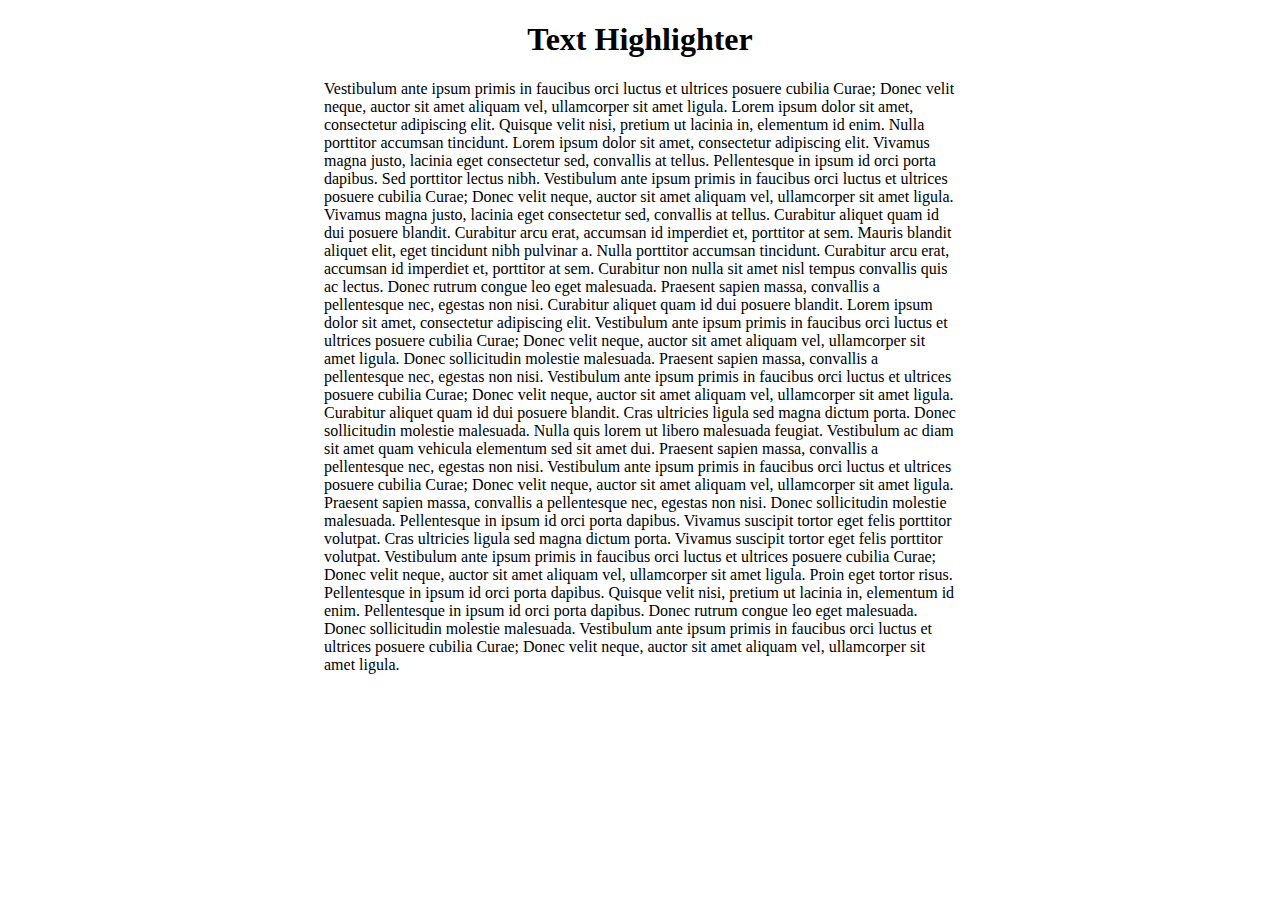
<file: example/index.html>
<!DOCTYPE html>
<html>
<head>
	<title>Text Highlighter</title>
	<script type="text/javascript" src="https://cdnjs.cloudflare.com/ajax/libs/jquery/3.3.1/jquery.min.js"></script>
	<script type="text/javascript" src="../text-highlighter.min.js"></script>
	<link rel="stylesheet" type="text/css" href="../text-highlighter.css">
	<style type="text/css">
		.container {
			width: 50%;
			margin: 0 auto;
		}
		h1 {
			text-align: center;
		}
	</style>
</head>
<body>
<div class="container">
	<h1>Text Highlighter</h1>
	<div id="highlighter">
			Vestibulum ante ipsum primis in faucibus orci luctus et ultrices posuere cubilia Curae; Donec velit neque, auctor sit amet aliquam vel, ullamcorper sit amet ligula. Lorem ipsum dolor sit amet, consectetur adipiscing elit. Quisque velit nisi, pretium ut lacinia in, elementum id enim.

			Nulla porttitor accumsan tincidunt. Lorem ipsum dolor sit amet, consectetur adipiscing elit. Vivamus magna justo, lacinia eget consectetur sed, convallis at tellus.

			Pellentesque in ipsum id orci porta dapibus. Sed porttitor lectus nibh. Vestibulum ante ipsum primis in faucibus orci luctus et ultrices posuere cubilia Curae; Donec velit neque, auctor sit amet aliquam vel, ullamcorper sit amet ligula.

			Vivamus magna justo, lacinia eget consectetur sed, convallis at tellus. Curabitur aliquet quam id dui posuere blandit. Curabitur arcu erat, accumsan id imperdiet et, porttitor at sem.

			Mauris blandit aliquet elit, eget tincidunt nibh pulvinar a. Nulla porttitor accumsan tincidunt. Curabitur arcu erat, accumsan id imperdiet et, porttitor at sem.

			Curabitur non nulla sit amet nisl tempus convallis quis ac lectus. Donec rutrum congue leo eget malesuada. Praesent sapien massa, convallis a pellentesque nec, egestas non nisi.

			Curabitur aliquet quam id dui posuere blandit. Lorem ipsum dolor sit amet, consectetur adipiscing elit. Vestibulum ante ipsum primis in faucibus orci luctus et ultrices posuere cubilia Curae; Donec velit neque, auctor sit amet aliquam vel, ullamcorper sit amet ligula.

			Donec sollicitudin molestie malesuada. Praesent sapien massa, convallis a pellentesque nec, egestas non nisi. Vestibulum ante ipsum primis in faucibus orci luctus et ultrices posuere cubilia Curae; Donec velit neque, auctor sit amet aliquam vel, ullamcorper sit amet ligula.

			Curabitur aliquet quam id dui posuere blandit. Cras ultricies ligula sed magna dictum porta. Donec sollicitudin molestie malesuada.

			Nulla quis lorem ut libero malesuada feugiat. Vestibulum ac diam sit amet quam vehicula elementum sed sit amet dui. Praesent sapien massa, convallis a pellentesque nec, egestas non nisi.

			Vestibulum ante ipsum primis in faucibus orci luctus et ultrices posuere cubilia Curae; Donec velit neque, auctor sit amet aliquam vel, ullamcorper sit amet ligula. Praesent sapien massa, convallis a pellentesque nec, egestas non nisi. Donec sollicitudin molestie malesuada.

			Pellentesque in ipsum id orci porta dapibus. Vivamus suscipit tortor eget felis porttitor volutpat. Cras ultricies ligula sed magna dictum porta.

			Vivamus suscipit tortor eget felis porttitor volutpat. Vestibulum ante ipsum primis in faucibus orci luctus et ultrices posuere cubilia Curae; Donec velit neque, auctor sit amet aliquam vel, ullamcorper sit amet ligula. Proin eget tortor risus.

			Pellentesque in ipsum id orci porta dapibus. Quisque velit nisi, pretium ut lacinia in, elementum id enim. Pellentesque in ipsum id orci porta dapibus.

			Donec rutrum congue leo eget malesuada. Donec sollicitudin molestie malesuada. Vestibulum ante ipsum primis in faucibus orci luctus et ultrices posuere cubilia Curae; Donec velit neque, auctor sit amet aliquam vel, ullamcorper sit amet ligula.
	</div>
</div>
<script type="text/javascript">
	const selector1 = new TextSelector({
		selector : '#highlighter',
		items : {
			'Green' : { 'color' : "#14c917" },
			'Red' : { 'color' : "#ff0000" },
			'Blue' : { 'color' : "#225fe2" },
			'Yellow' : { 'color' : "#e2e837" },
			'Black' : {'color' : '#000000'},
			'Purple' : {'color' : '#800080'},
			'Orange' : {'color': '#FFA500'},
			'Cyan' : {'color' :'#00FFFF'},
		}
	});
</script>
</body>
</html>
</file>
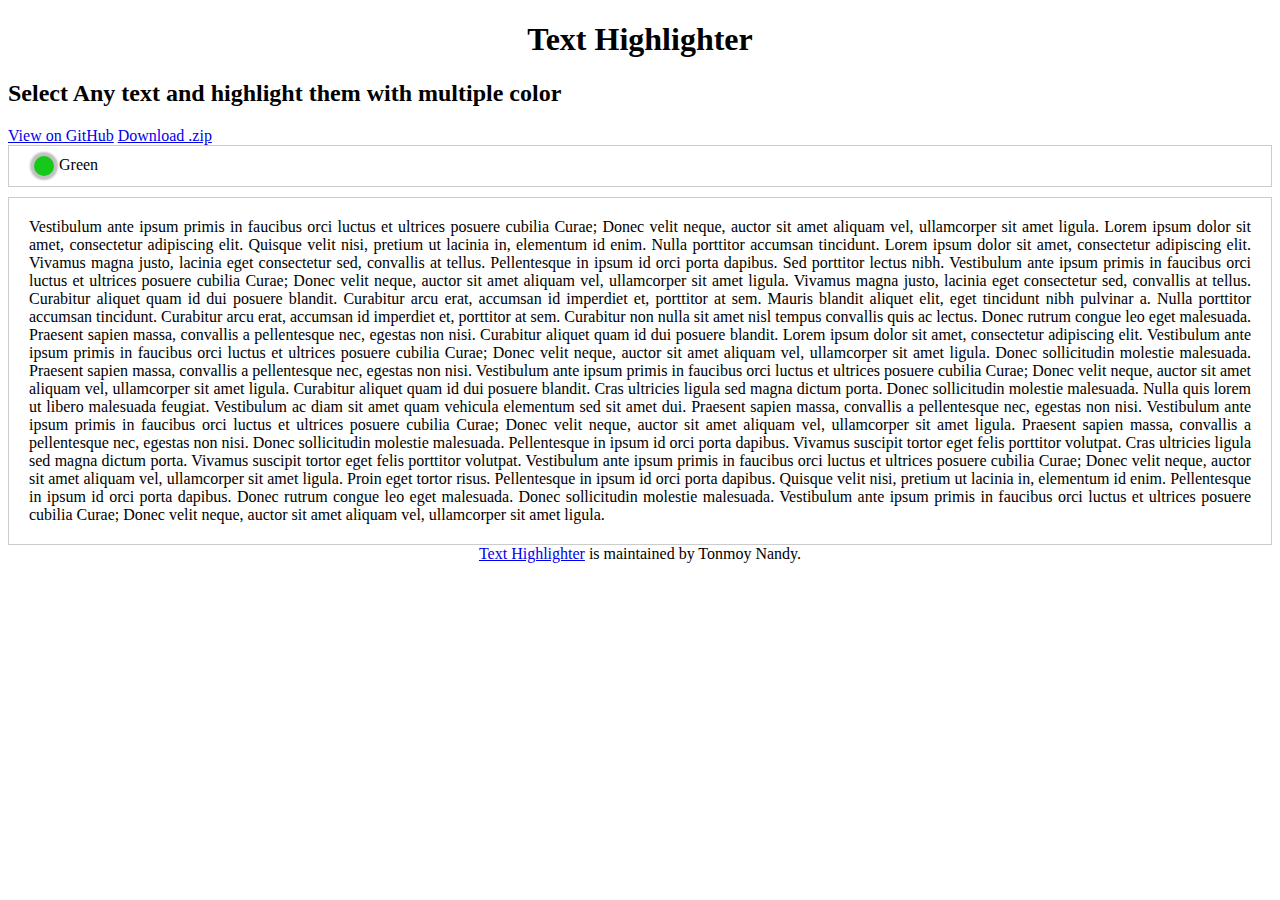
<file: docs/example.html>
<!DOCTYPE html>
<html lang="en-US">
  <head>
    <meta charset="UTF-8">

<!-- Begin Jekyll SEO tag v2.4.0 -->
<title>Text Highlighter</title>
	<meta name="generator" content="Jekyll v3.7.3" />
	<meta property="og:title" content="Cayman theme" />
	<meta property="og:locale" content="en_US" />
	<meta name="description" content="Cayman is a clean, responsive theme for GitHub Pages." />
	<meta property="og:description" content="Cayman is a clean, responsive theme for GitHub Pages." />
	<link rel="canonical" href="https://pages-themes.github.io/cayman/" />
	<meta property="og:url" content="https://pages-themes.github.io/cayman/" />
	<meta property="og:site_name" content="Cayman theme" />
    <meta name="viewport" content="width=device-width, initial-scale=1">
    <meta name="theme-color" content="#157878">
    <link rel="stylesheet" href="https://pages-themes.github.io/cayman/assets/css/style.css?v=c6a71685a3835b7090b52f46f943cda7a8b933cc">

    <script type="text/javascript" src="https://cdnjs.cloudflare.com/ajax/libs/jquery/3.3.1/jquery.min.js"></script>
	<script type="text/javascript" src="./text-highlighter.min.js"></script>
	<link rel="stylesheet" type="text/css" href="./text-highlighter.min.css">
	<style type="text/css">
		.container {
			width: 50%;
			margin: 0 auto;
		}
		h1 {
			text-align: center;
		}
	</style>
  </head>
  <body>
    <section class="page-header">
      <h1 class="project-name">Text Highlighter</h1>
      <h2 class="project-tagline">Select Any text and highlight them with multiple color</h2>
      
        <a href="https://github.com/tonmoynandy/text-highlighter" class="btn">View on GitHub</a>
      
        <a href="https://github.com/tonmoynandy/text-highlighter/archive/master.zip" class="btn">Download .zip</a>
        
    </section>

    <section class="main-content">
		<div class="left-panel" >
			<div id="highlighter">
				Vestibulum ante ipsum primis in faucibus orci luctus et ultrices posuere cubilia Curae; Donec velit neque, auctor sit amet aliquam vel, ullamcorper sit amet ligula. Lorem ipsum dolor sit amet, consectetur adipiscing elit. Quisque velit nisi, pretium ut lacinia in, elementum id enim.

				Nulla porttitor accumsan tincidunt. Lorem ipsum dolor sit amet, consectetur adipiscing elit. Vivamus magna justo, lacinia eget consectetur sed, convallis at tellus.

				Pellentesque in ipsum id orci porta dapibus. Sed porttitor lectus nibh. Vestibulum ante ipsum primis in faucibus orci luctus et ultrices posuere cubilia Curae; Donec velit neque, auctor sit amet aliquam vel, ullamcorper sit amet ligula.

				Vivamus magna justo, lacinia eget consectetur sed, convallis at tellus. Curabitur aliquet quam id dui posuere blandit. Curabitur arcu erat, accumsan id imperdiet et, porttitor at sem.

				Mauris blandit aliquet elit, eget tincidunt nibh pulvinar a. Nulla porttitor accumsan tincidunt. Curabitur arcu erat, accumsan id imperdiet et, porttitor at sem.

				Curabitur non nulla sit amet nisl tempus convallis quis ac lectus. Donec rutrum congue leo eget malesuada. Praesent sapien massa, convallis a pellentesque nec, egestas non nisi.

				Curabitur aliquet quam id dui posuere blandit. Lorem ipsum dolor sit amet, consectetur adipiscing elit. Vestibulum ante ipsum primis in faucibus orci luctus et ultrices posuere cubilia Curae; Donec velit neque, auctor sit amet aliquam vel, ullamcorper sit amet ligula.

				Donec sollicitudin molestie malesuada. Praesent sapien massa, convallis a pellentesque nec, egestas non nisi. Vestibulum ante ipsum primis in faucibus orci luctus et ultrices posuere cubilia Curae; Donec velit neque, auctor sit amet aliquam vel, ullamcorper sit amet ligula.

				Curabitur aliquet quam id dui posuere blandit. Cras ultricies ligula sed magna dictum porta. Donec sollicitudin molestie malesuada.

				Nulla quis lorem ut libero malesuada feugiat. Vestibulum ac diam sit amet quam vehicula elementum sed sit amet dui. Praesent sapien massa, convallis a pellentesque nec, egestas non nisi.

				Vestibulum ante ipsum primis in faucibus orci luctus et ultrices posuere cubilia Curae; Donec velit neque, auctor sit amet aliquam vel, ullamcorper sit amet ligula. Praesent sapien massa, convallis a pellentesque nec, egestas non nisi. Donec sollicitudin molestie malesuada.

				Pellentesque in ipsum id orci porta dapibus. Vivamus suscipit tortor eget felis porttitor volutpat. Cras ultricies ligula sed magna dictum porta.

				Vivamus suscipit tortor eget felis porttitor volutpat. Vestibulum ante ipsum primis in faucibus orci luctus et ultrices posuere cubilia Curae; Donec velit neque, auctor sit amet aliquam vel, ullamcorper sit amet ligula. Proin eget tortor risus.

				Pellentesque in ipsum id orci porta dapibus. Quisque velit nisi, pretium ut lacinia in, elementum id enim. Pellentesque in ipsum id orci porta dapibus.

				Donec rutrum congue leo eget malesuada. Donec sollicitudin molestie malesuada. Vestibulum ante ipsum primis in faucibus orci luctus et ultrices posuere cubilia Curae; Donec velit neque, auctor sit amet aliquam vel, ullamcorper sit amet ligula.
		</div>
		</div>
		
		<div style="clear:both"></div>
      <footer class="site-footer" style="text-align: center;">
        
          <span class="site-footer-owner"><a href="https://github.com/tonmoynandy/text-highlighter">Text Highlighter</a> is maintained by Tonmoy Nandy.</span>
        </span>
      </footer>
    </section>

<script type="text/javascript">
	const selector1 = new TextSelector({
		selector : '#highlighter',
		items : {
			'Green' : { 'color' : "#14c917" },
			'Red' : { 'color' : "#ff0000" },
			'Blue' : { 'color' : "#225fe2" },
			'Yellow' : { 'color' : "#e2e837" },
			'Black' : {'color' : '#000000'},
			'Purple' : {'color' : '#800080'},
			'Orange' : {'color': '#FFA500'},
			'Cyan' : {'color' :'#00FFFF'},
		}
	});
</script>    
  </body>
</html>
</file>
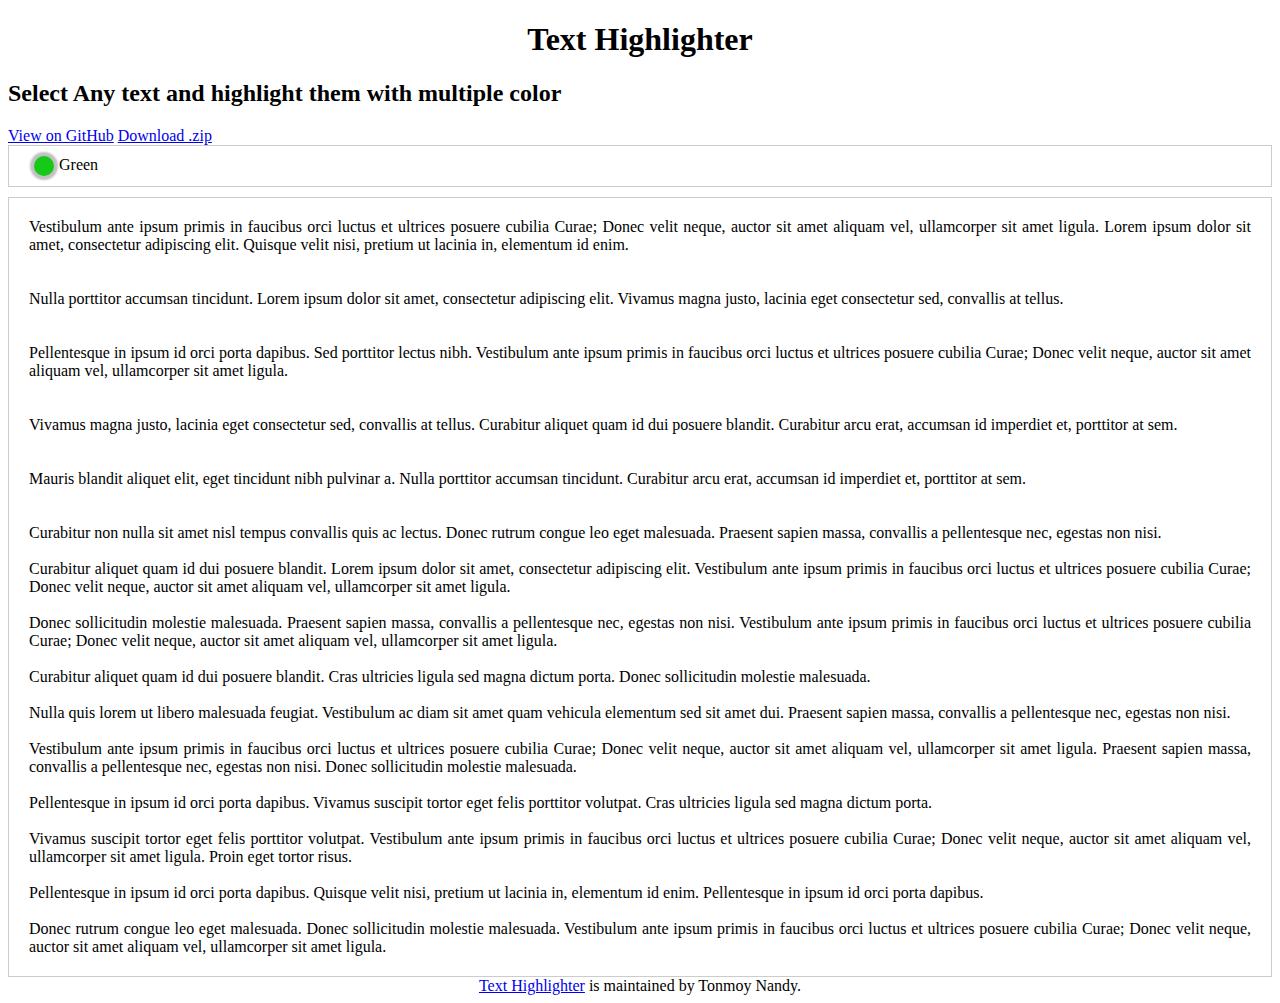
<file: example/example.html>
<!DOCTYPE html>
<html lang="en-US">
  <head>
    <meta charset="UTF-8">

<!-- Begin Jekyll SEO tag v2.4.0 -->
<title>Text Highlighter</title>
	<meta name="generator" content="Jekyll v3.7.3" />
	<meta property="og:title" content="Cayman theme" />
	<meta property="og:locale" content="en_US" />
	<meta name="description" content="Cayman is a clean, responsive theme for GitHub Pages." />
	<meta property="og:description" content="Cayman is a clean, responsive theme for GitHub Pages." />
	<link rel="canonical" href="https://pages-themes.github.io/cayman/" />
	<meta property="og:url" content="https://pages-themes.github.io/cayman/" />
	<meta property="og:site_name" content="Cayman theme" />
    <meta name="viewport" content="width=device-width, initial-scale=1">
    <meta name="theme-color" content="#157878">
    <link rel="stylesheet" href="https://pages-themes.github.io/cayman/assets/css/style.css?v=c6a71685a3835b7090b52f46f943cda7a8b933cc">

    <script type="text/javascript" src="https://cdnjs.cloudflare.com/ajax/libs/jquery/3.3.1/jquery.min.js"></script>
	<script type="text/javascript" src="./text-highlighter.js"></script>
	<link rel="stylesheet" type="text/css" href="./text-highlighter.min.css">
	<style type="text/css">
		.container {
			width: 50%;
			margin: 0 auto;
		}
		h1 {
			text-align: center;
		}
	</style>
  </head>
  <body>
    <section class="page-header">
      <h1 class="project-name">Text Highlighter</h1>
      <h2 class="project-tagline">Select Any text and highlight them with multiple color</h2>
      
        <a href="https://github.com/tonmoynandy/text-highlighter" class="btn">View on GitHub</a>
      
        <a href="https://github.com/tonmoynandy/text-highlighter/archive/master.zip" class="btn">Download .zip</a>
        
    </section>

    <section class="main-content">
		<div class="left-panel" >
			<div id="highlighter">
				<div class="high-1">
				Vestibulum ante ipsum primis in faucibus orci luctus et ultrices posuere cubilia Curae; Donec velit neque, auctor sit amet aliquam vel, ullamcorper sit amet ligula. Lorem ipsum dolor sit amet, consectetur adipiscing elit. Quisque velit nisi, pretium ut lacinia in, elementum id enim.
				</div>
				<br/><br/>
				<div class="high-2">
				Nulla porttitor accumsan tincidunt. Lorem ipsum dolor sit amet, consectetur adipiscing elit. Vivamus magna justo, lacinia eget consectetur sed, convallis at tellus.
				</div>
				<br/><br/>
				<div class="high-3">
				Pellentesque in ipsum id orci porta dapibus. Sed porttitor lectus nibh. Vestibulum ante ipsum primis in faucibus orci luctus et ultrices posuere cubilia Curae; Donec velit neque, auctor sit amet aliquam vel, ullamcorper sit amet ligula.
				</div>
				<br/><br/>
				<div class="high-4">
				Vivamus magna justo, lacinia eget consectetur sed, convallis at tellus. Curabitur aliquet quam id dui posuere blandit. Curabitur arcu erat, accumsan id imperdiet et, porttitor at sem.
				</div>
				<br/><br/>
				<div class="high-5">
				Mauris blandit aliquet elit, eget tincidunt nibh pulvinar a. Nulla porttitor accumsan tincidunt. Curabitur arcu erat, accumsan id imperdiet et, porttitor at sem.
				</div>
				<br/><br/>
				Curabitur non nulla sit amet nisl tempus convallis quis ac lectus. Donec rutrum congue leo eget malesuada. Praesent sapien massa, convallis a pellentesque nec, egestas non nisi.
				<br/><br/>
				Curabitur aliquet quam id dui posuere blandit. Lorem ipsum dolor sit amet, consectetur adipiscing elit. Vestibulum ante ipsum primis in faucibus orci luctus et ultrices posuere cubilia Curae; Donec velit neque, auctor sit amet aliquam vel, ullamcorper sit amet ligula.
				<br/><br/>
				Donec sollicitudin molestie malesuada. Praesent sapien massa, convallis a pellentesque nec, egestas non nisi. Vestibulum ante ipsum primis in faucibus orci luctus et ultrices posuere cubilia Curae; Donec velit neque, auctor sit amet aliquam vel, ullamcorper sit amet ligula.
				<br/><br/>
				Curabitur aliquet quam id dui posuere blandit. Cras ultricies ligula sed magna dictum porta. Donec sollicitudin molestie malesuada.
				<br/><br/>
				Nulla quis lorem ut libero malesuada feugiat. Vestibulum ac diam sit amet quam vehicula elementum sed sit amet dui. Praesent sapien massa, convallis a pellentesque nec, egestas non nisi.
				<br/><br/>
				Vestibulum ante ipsum primis in faucibus orci luctus et ultrices posuere cubilia Curae; Donec velit neque, auctor sit amet aliquam vel, ullamcorper sit amet ligula. Praesent sapien massa, convallis a pellentesque nec, egestas non nisi. Donec sollicitudin molestie malesuada.
				<br/><br/>
				Pellentesque in ipsum id orci porta dapibus. Vivamus suscipit tortor eget felis porttitor volutpat. Cras ultricies ligula sed magna dictum porta.
				<br/><br/>
				Vivamus suscipit tortor eget felis porttitor volutpat. Vestibulum ante ipsum primis in faucibus orci luctus et ultrices posuere cubilia Curae; Donec velit neque, auctor sit amet aliquam vel, ullamcorper sit amet ligula. Proin eget tortor risus.
				<br/><br/>
				Pellentesque in ipsum id orci porta dapibus. Quisque velit nisi, pretium ut lacinia in, elementum id enim. Pellentesque in ipsum id orci porta dapibus.
				<br/><br/>
				Donec rutrum congue leo eget malesuada. Donec sollicitudin molestie malesuada. Vestibulum ante ipsum primis in faucibus orci luctus et ultrices posuere cubilia Curae; Donec velit neque, auctor sit amet aliquam vel, ullamcorper sit amet ligula.
		</div>
		</div>
		
		<div style="clear:both"></div>
      <footer class="site-footer" style="text-align: center;">
        
          <span class="site-footer-owner"><a href="https://github.com/tonmoynandy/text-highlighter">Text Highlighter</a> is maintained by Tonmoy Nandy.</span>
        </span>
      </footer>
    </section>

<script type="text/javascript">
	const selector1 = new TextSelector({
		selector : '#highlighter',
		items : {
			'Green' : { 'color' : "#14c917" },
			'Red' : { 'color' : "#ff0000" },
			'Blue' : { 'color' : "#225fe2" },
			'Yellow' : { 'color' : "#e2e837" },
			'Black' : {'color' : '#000000'},
			'Purple' : {'color' : '#800080'},
			'Orange' : {'color': '#FFA500'},
			'Cyan' : {'color' :'#00FFFF'},
		}
	});
</script>    
  </body>
</html>
</file>
<file: text-highlighter.css>
.text-highlighter {
    position: relative
}

.text-highlighter .select-header .header-group {
    margin-bottom: 12px
}

.text-highlighter .select-body {
    border: 1px solid #CCC;
    padding: 20px;
    text-align: justify
}

.text-highlighter .select-header {
    padding: 10px 20px 0 20px;
    border: 1px solid #CCC;
    margin-bottom: 10px;
    background: #FFF;
    z-index: 998
}

.text-highlighter .select-header .select-header-top {
    padding-bottom: 10px
}

.text-highlighter .select-header .select-header-top .select-header-top-left {
    display: inline-block;
    width: 50%
}

.text-highlighter .select-header .select-header-top .select-header-top-right {
    width: 50%;
    text-align: right;
    display: inline-block;
    font-size: 18px;
    cursor: pointer;
    color: #CCC
}

.text-highlighter .select-header .select-header-top .select-header-top-right .btn {
    padding: 10px 20px;
    background: #157dec;
    border: none;
    color: #FFF;
    margin-right: 3px;
}

.text-highlighter .select-header .select-header-buttom {
    padding: 10px 0;
    border-top: 1px solid #CCC
}

.text-highlighter .select-header label {
    cursor: pointer;
    font-weight: normal
}

.text-highlighter .select-header label span {
    display: inline-block;
    width: 20px;
    height: 20px;
    border-radius: 50%;
    margin: 0 5px;
    vertical-align: middle;
    color: #FFF
}

.text-highlighter .select-body span {
    color: #FFF;
    position: relative;
    border-radius: 10px;
    padding: 1px 4px
}

.text-highlighter .select-header .select-header-buttom label.active {
    text-decoration: underline;
    font-weight: bold
}

.text-highlighter .select-header label.active span {
    box-shadow: 0 0 2px 4px #c1c1c1
}

i.cross {
    color: #000;
    margin-left: 3px;
    font-size: 11px;
    cursor: pointer
}

i.cross-icon::before {
    content: "\2716"
}

.text-highlighter .panel-top {
    height: 50px
}

.text-highlighter .panel-top-left {
    float: left;
    display: none;
    width: 95%
}

.text-highlighter .panel-top-right {
    float: right
}
</file>
<file: docs/text-highlighter.min.css>
.text-highlighter{position:relative}
.text-highlighter .select-header .header-group{margin-bottom:12px}
.text-highlighter .select-body{border:1px solid #CCC;padding:20px;text-align:justify}
.text-highlighter .select-header{padding:10px 20px 0 20px;border:1px solid #CCC;margin-bottom:10px;background:#FFF;z-index:998}
.text-highlighter .select-header .select-header-top{padding-bottom:10px}
.text-highlighter .select-header .select-header-top .select-header-top-left{display:inline-block;width:50%}
.text-highlighter .select-header .select-header-top .select-header-top-right{width:50%;text-align:right;display:inline-block;font-size:18px;cursor:pointer;color:#CCC}
.text-highlighter .select-header .select-header-top .select-header-top-right .btn{padding:10px 20px;background:#157dec;border:none;color:#FFF;margin-right:3px}
.text-highlighter .select-header .select-header-buttom{padding:10px 0;border-top:1px solid #CCC}
.text-highlighter .select-header label{cursor:pointer;font-weight:normal}
.text-highlighter .select-header label span{display:inline-block;width:20px;height:20px;border-radius:50%;margin:0 5px;vertical-align:middle;color:#FFF}
.text-highlighter .select-body span{color:#FFF;position:relative;border-radius:10px;padding:1px 4px}
.text-highlighter .select-header .select-header-buttom label.active{text-decoration:underline;font-weight:bold}
.text-highlighter .select-header label.active span{box-shadow:0 0 2px 4px #c1c1c1}
i.cross{color:#000;margin-left:3px;font-size:11px;cursor:pointer}
i.cross-icon::before{content:"\2716"}
.text-highlighter .panel-top{height:50px}
.text-highlighter .panel-top-left{float:left;display:none;width:95%}
.text-highlighter .panel-top-right{float:right}
</file>
<file: example/text-highlighter.min.css>
.text-highlighter{position:relative}
.text-highlighter .select-header .header-group{margin-bottom:12px}
.text-highlighter .select-body{border:1px solid #CCC;padding:20px;text-align:justify}
.text-highlighter .select-header{padding:10px 20px 0 20px;border:1px solid #CCC;margin-bottom:10px;background:#FFF;z-index:998}
.text-highlighter .select-header .select-header-top{padding-bottom:10px}
.text-highlighter .select-header .select-header-top .select-header-top-left{display:inline-block;width:50%}
.text-highlighter .select-header .select-header-top .select-header-top-right{width:50%;text-align:right;display:inline-block;font-size:18px;cursor:pointer;color:#CCC}
.text-highlighter .select-header .select-header-top .select-header-top-right .btn{padding:10px 20px;background:#157dec;border:none;color:#FFF;margin-right:3px}
.text-highlighter .select-header .select-header-buttom{padding:10px 0;border-top:1px solid #CCC}
.text-highlighter .select-header label{cursor:pointer;font-weight:normal}
.text-highlighter .select-header label span{display:inline-block;width:20px;height:20px;border-radius:50%;margin:0 5px;vertical-align:middle;color:#FFF}
.text-highlighter .select-body span{color:#FFF;position:relative;border-radius:10px;padding:1px 4px}
.text-highlighter .select-header .select-header-buttom label.active{text-decoration:underline;font-weight:bold}
.text-highlighter .select-header label.active span{box-shadow:0 0 2px 4px #c1c1c1}
i.cross{color:#000;margin-left:3px;font-size:11px;cursor:pointer}
i.cross-icon::before{content:"\2716"}
.text-highlighter .panel-top{height:50px}
.text-highlighter .panel-top-left{float:left;display:none;width:95%}
.text-highlighter .panel-top-right{float:right}
</file>
